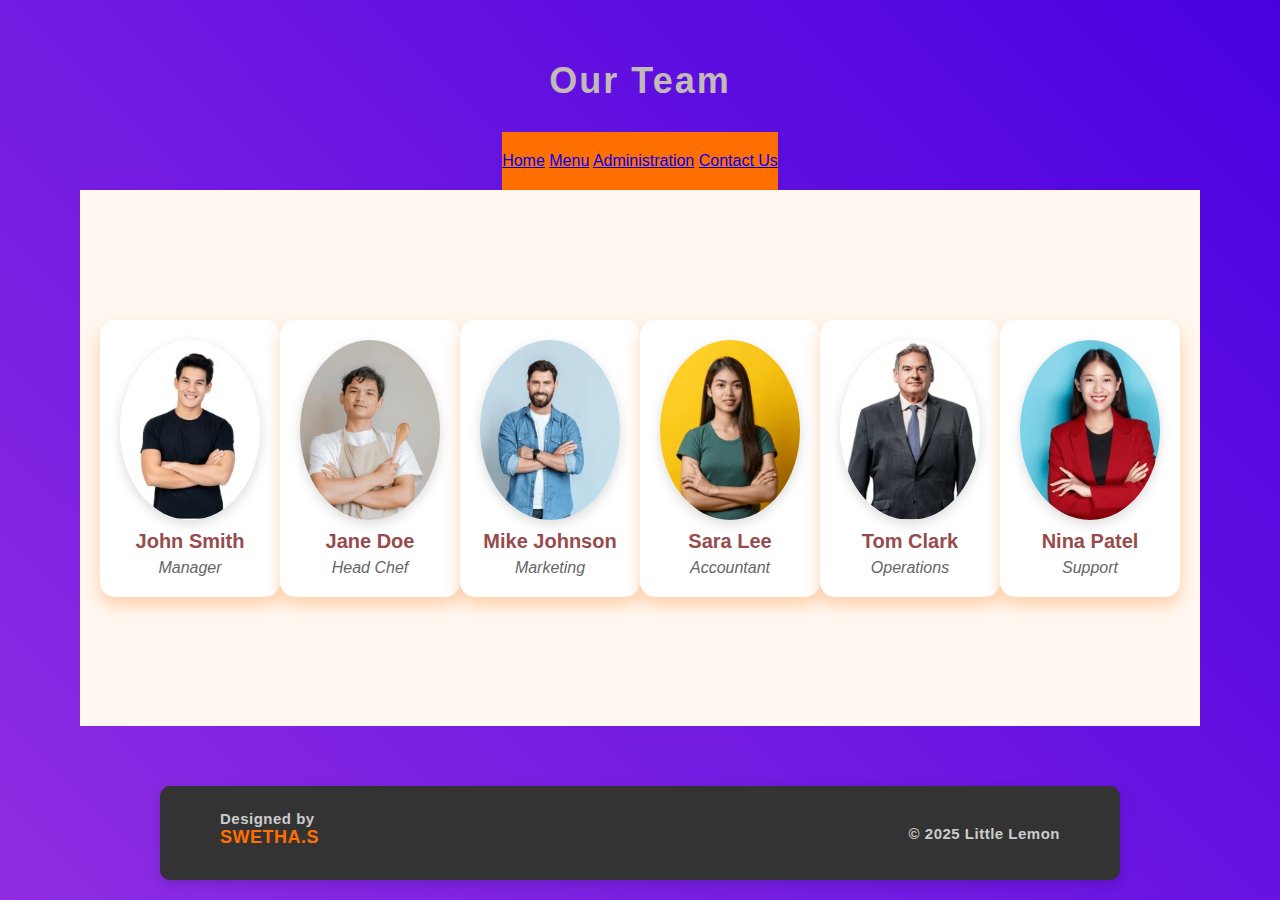
<file: dairy/softapp - Copy/static/administration.html>
<!DOCTYPE html>
<html>
<head>
  <title>Administration</title>
  <link rel="stylesheet" href="styles.css">
</head>
<body class="admin-page">

<header>
  <h1>Our Team</h1>
</header>

<nav>
  <a href="index.html">Home</a>
  <a href="menu.html">Menu</a>
  <a href="administration.html">Administration</a>
  <a href="contact.html">Contact Us</a>
</nav>

<div class="admin-container">
  
  <div class="admin-card"><img src="admin1.jpeg"><h3>John Smith</h3><p>Manager</p></div>
  <div class="admin-card"><img src="admin2.jpeg"><h3>Jane Doe</h3><p>Head Chef</p></div>
  <div class="admin-card"><img src="admin3.jpeg"><h3>Mike Johnson</h3><p>Marketing</p></div>
  <div class="admin-card"><img src="admin4.jpeg"><h3>Sara Lee</h3><p>Accountant</p></div>
  <div class="admin-card"><img src="admin5.jpeg"><h3>Tom Clark</h3><p>Operations</p></div>
  <div class="admin-card"><img src="admin6.jpeg"><h3>Nina Patel</h3><p>Support</p></div>
</div>


<footer class="site-footer">
  <div class="footer-left">Designed by <strong>SWETHA.S</strong></div>
  <div class="footer-right">© 2025 Little Lemon</div>
</footer>

</body>
</html>
</file>
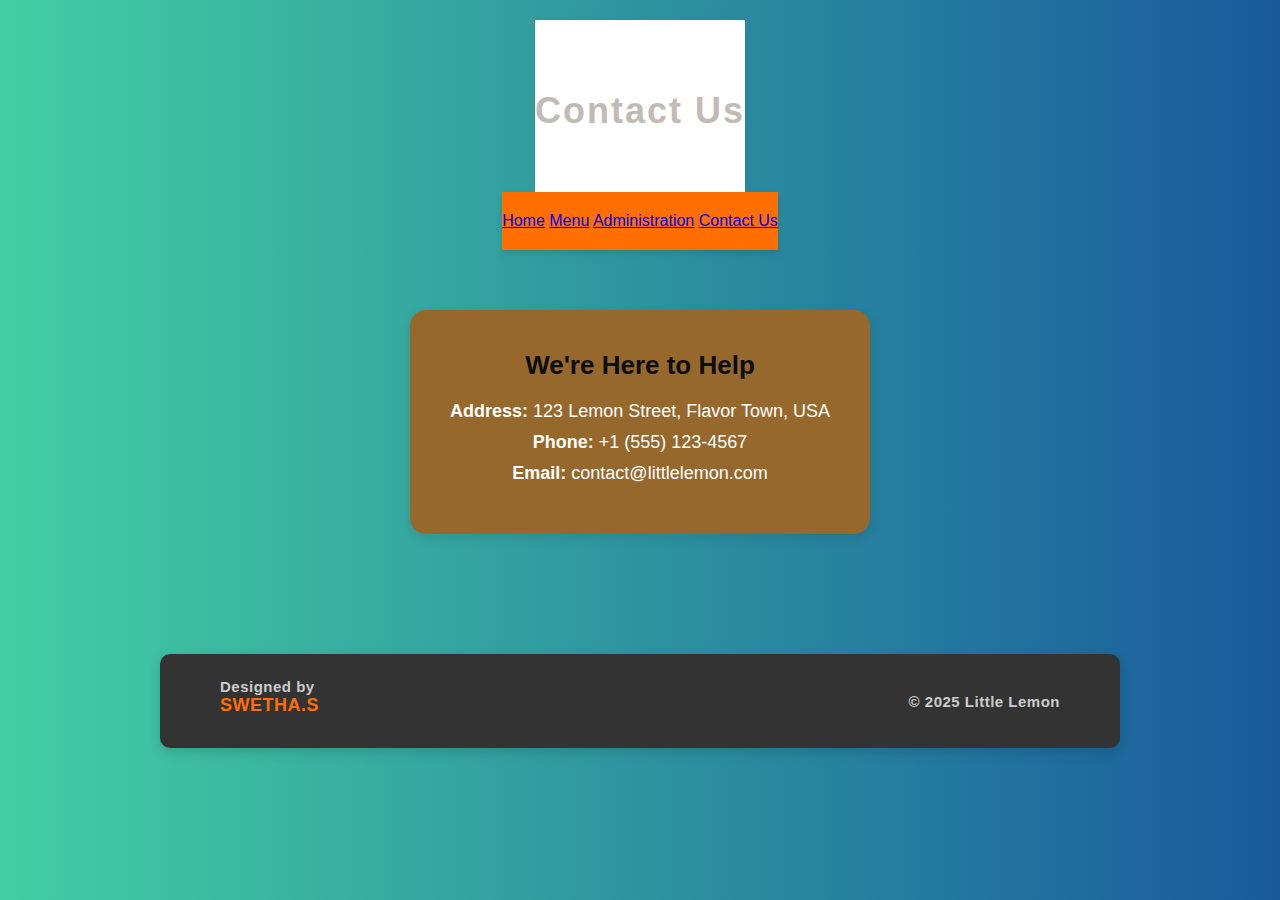
<file: dairy/softapp - Copy/static/contact.html>
<!DOCTYPE html>
<html lang="en">
<head>
  <meta charset="UTF-8">
  <title>Contact Us - Little Lemon</title>
  <link rel="stylesheet" href="styles.css">
</head>
<body class="contact-page">


<header class="site-header">
  <h1>Contact Us</h1>
</header>

<nav class="navbar">
  <a href="index.html">Home</a>
  <a href="menu.html">Menu</a>
  <a href="administration.html">Administration</a>
  <a href="contact.html">Contact Us</a>
</nav>

<section class="contact-section">
  <h2>We're Here to Help</h2>
  <p><strong>Address:</strong> 123 Lemon Street, Flavor Town, USA</p>
  <p><strong>Phone:</strong> +1 (555) 123-4567</p>
  <p><strong>Email:</strong> contact@littlelemon.com</p>
</section>

<footer class="site-footer">
  <div class="footer-left">Designed by <strong>SWETHA.S</strong></div>
  <div class="footer-right">© 2025 Little Lemon</div>
</footer>


</body>
</html>
</file>
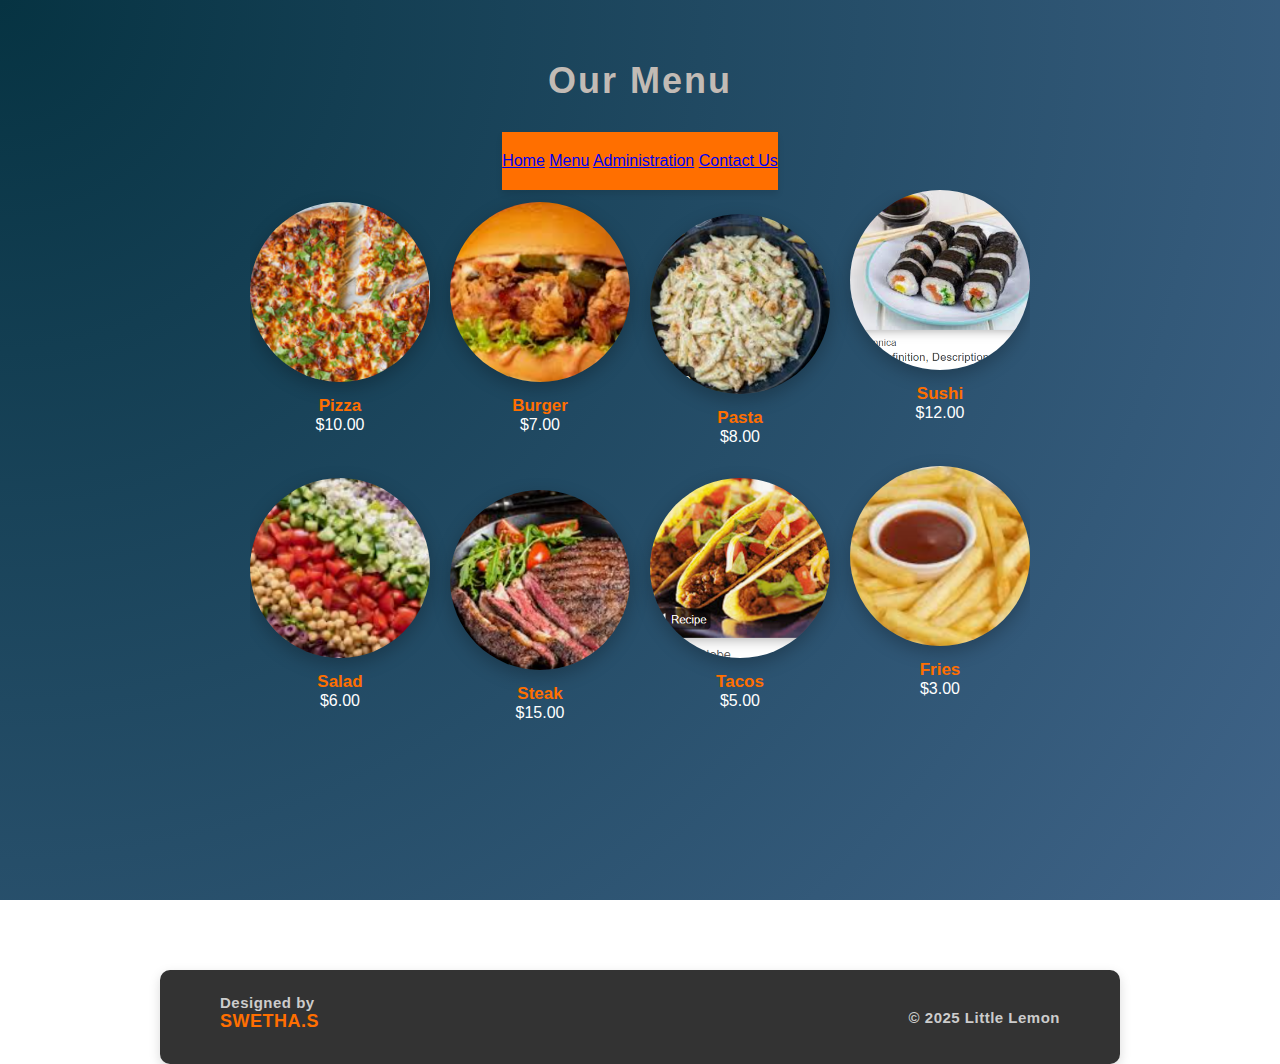
<file: dairy/softapp - Copy/static/menu.html>
<!DOCTYPE html>
<html>
<head>
  <title>Menu</title>
  <link rel="stylesheet" href="styles.css">
</head>
<body class="menu-page">

<header>
  <h1>Our Menu</h1>
</header>

<nav>
  <a href="index.html">Home</a>
  <a href="menu.html">Menu</a>
  <a href="administration.html">Administration</a>
  <a href="contact.html">Contact Us</a>
</nav>

<div class="main-gallery">
  <!-- 12 Food Items -->
   <div class="photo-grid">
  <div class="menu-item"><img src="food 1.png"><h3>Pizza</h3><p>$10.00</p></div>
  <div class="menu-item"><img src="food 2.png"><h3>Burger</h3><p>$7.00</p></div>
  <div class="menu-item"><img src="food 3.png"><h3>Pasta</h3><p>$8.00</p></div>
  <div class="menu-item"><img src="food 4.png"><h3>Sushi</h3><p>$12.00</p></div>
  <div class="menu-item"><img src="food 5.png"><h3>Salad</h3><p>$6.00</p></div>
  <div class="menu-item"><img src="food 6.png"><h3>Steak</h3><p>$15.00</p></div>
  <div class="menu-item"><img src="food 7.png"><h3>Tacos</h3><p>$5.00</p></div>
  <div class="menu-item"><img src="food 8.png"><h3>Fries</h3><p>$3.00</p></div>
</div>
</div>
<footer class="site-footer">
  <div class="footer-left">Designed by <strong>SWETHA.S

  </strong></div>
  <div class="footer-right">© 2025 Little Lemon</div>
</footer>


</body>
</html>
</file>
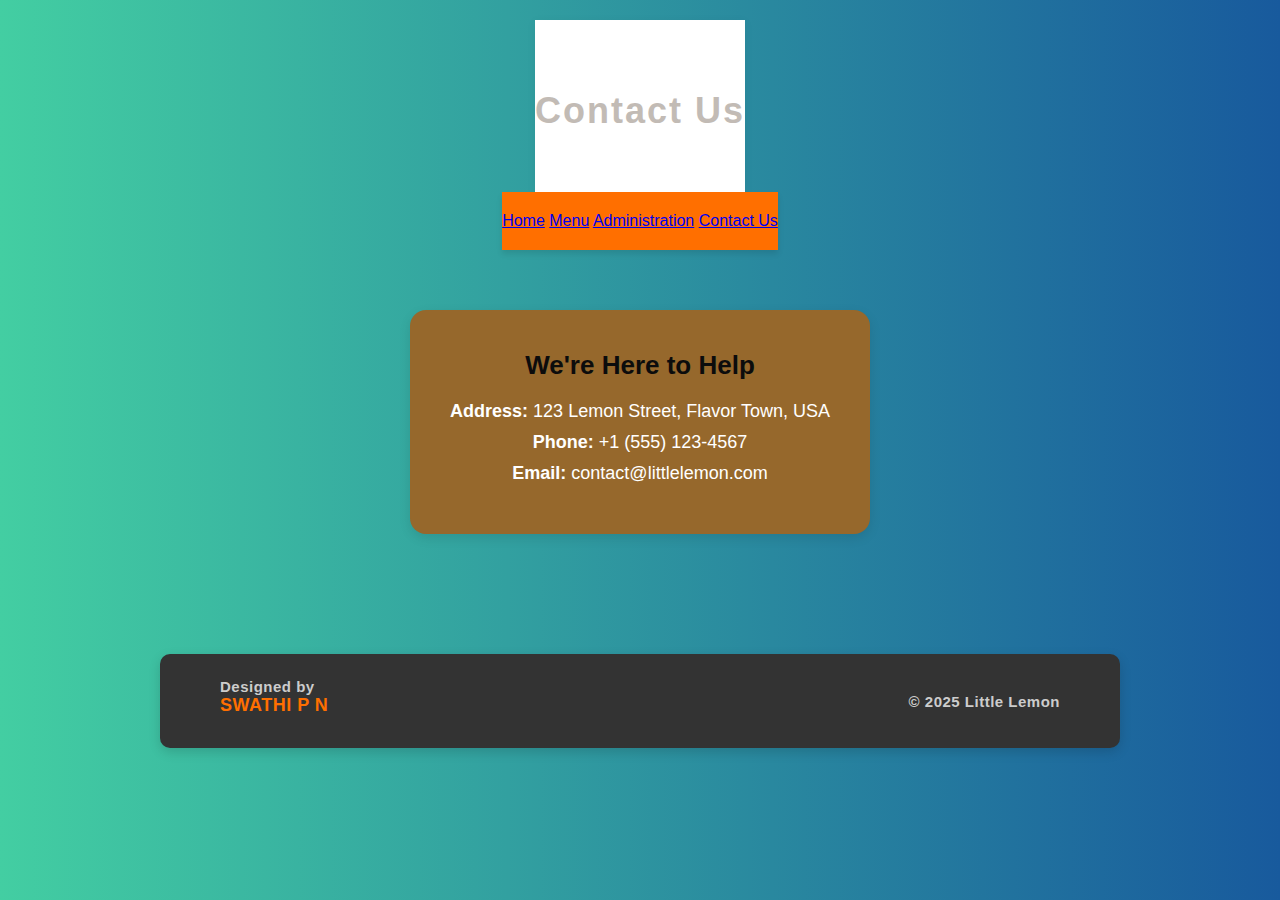
<file: dairy/softapp/static/contact.html>
<!DOCTYPE html>
<html lang="en">
<head>
  <meta charset="UTF-8">
  <title>Contact Us - Little Lemon</title>
  <link rel="stylesheet" href="styles.css">
</head>
<body class="contact-page">


<header class="site-header">
  <h1>Contact Us</h1>
</header>

<nav class="navbar">
  <a href="index.html">Home</a>
  <a href="menu.html">Menu</a>
  <a href="administration.html">Administration</a>
  <a href="contact.html">Contact Us</a>
</nav>

<section class="contact-section">
  <h2>We're Here to Help</h2>
  <p><strong>Address:</strong> 123 Lemon Street, Flavor Town, USA</p>
  <p><strong>Phone:</strong> +1 (555) 123-4567</p>
  <p><strong>Email:</strong> contact@littlelemon.com</p>
</section>

<footer class="site-footer">
  <div class="footer-left">Designed by <strong>SWATHI P N</strong></div>
  <div class="footer-right">© 2025 Little Lemon</div>
</footer>


</body>
</html>
</file>
<file: dairy/softapp - Copy/static/styles.css>
/* ==== RESET & BASE ==== */
* {
  box-sizing: border-box;
  margin: 0;
  padding: 0;
}

/* General body styles */
body {
  font-family: Arial, sans-serif;
  margin: 0;
  padding: 0;
  background-color: #fff;
  color: #333;
}

/* Headings */
h1 {
  text-align: center;  /* Center all h1 headings */
  font-size: 36px;
  color: #181716;
  font-weight: 700;
  margin: 40px 0 20px 0;
  letter-spacing: 2px;
  font-family: 'Segoe UI', Tahoma, Geneva, Verdana, sans-serif;
}

body.index-page {
  background: linear-gradient(135deg, #d62090, #894275);
  background-attachment: fixed;
  color: #fff;
}

body.menu-page {
  background: radial-gradient(circle at top left, #063342, #406489);
  background-attachment: fixed;
  color: #fff;
}

body.admin-page {
  background: linear-gradient(45deg, #8E2DE2, #4A00E0);
  background-attachment: fixed;
  color: #fff;
}

body.contact-page {
  background: linear-gradient(to right, #43CEA2, #185A9D);
  background-attachment: fixed;
  color: #fff;
}


img {
  max-width: 100%;
  display: block;
}

/* ==== HEADER & LOGO ==== */
.site-header {
  background-color: #ffffff;
  padding: 30px 0;
  text-align: center;
  box-shadow: 0 2px 10px rgba(0, 0, 0, 0.05);
}

.logo {
  display: flex;
  justify-content: center;
  align-items: center;
  gap: 16px;
}

.logo img {
  width: 70px;
  height: auto;
}

.logo h1 {
  font-size: 38px;
  font-family: 'Georgia', serif;
  color: #2c3e50;
}

nav {
  background-color: #FF6F00; /* your banner color */
  padding: 20px 0;
  text-align: center;
  box-shadow: 0 4px 6px rgba(0,0,0,0.1);
}

nav ul {
  list-style: none;
  margin: 0;
  padding: 0;
  display: inline-flex;
  gap: 50px;              /* more spacing between items */
}

nav ul li a {
  color: white;           /* white text */
  text-decoration: none;
  font-size: 28px;        /* bigger font size */
  font-weight: 700;
  padding: 10px 20px;
  border-radius: 8px;
  transition: background-color 0.3s;
}

nav ul li a:hover,
nav ul li a.active {
  background-color: #e65c00;  /* darker orange on hover */
  color: white;
}


/* ==== BIGGER BANNER FOR HOME ONLY ==== */
.banner {
  position: relative;
  background: url('banner.jpeg') no-repeat center center/cover;
  height: 500px; /* Bigger banner */
  margin: 40px auto;
  border-radius: 16px;
  width: 95%;
  max-width: 1400px;
  box-shadow: 0 8px 24px rgba(0, 0, 0, 0.25);
  display: flex;
  align-items: center;
  justify-content: center;
}

.banner-overlay {
  background-color: rgba(0, 0, 0, 0.55);
  color: white;
  padding: 60px 80px;
  border-radius: 16px;
  text-align: center;
  max-width: 90%;
}

.banner-overlay h2 {
  font-size: 54px;
  margin-bottom: 20px;
  font-family: 'Georgia', serif;
  text-shadow: 2px 2px 6px rgba(0, 0, 0, 0.4);
}

.banner-overlay p {
  font-size: 24px;
  text-shadow: 1px 1px 4px rgba(0, 0, 0, 0.3);
}

/* ==== FEATURES (HOME ONLY, LARGER) ==== */
.features {
  display: flex;
  justify-content: center;
  flex-wrap: wrap;
  gap: 40px;
  padding: 60px 40px;
  max-width: 1400px;
  margin: auto;
}

.feature-card {
  background-color: #fcebd5;
  width: 320px;
  padding: 25px;
  border-radius: 14px;
  box-shadow: 0 4px 12px rgba(0,0,0,0.1);
  text-align: center;
}

.feature-card img {
  height: 200px;
  object-fit: cover;
  border-radius: 10px;
  margin-bottom: 15px;
}

.feature-card h3 {
  color: #FF6F00;
  font-size: 22px;
  margin-bottom: 10px;
}

.menu-heading {
  text-align: center;          /* center text horizontally */
  font-size: 36px;             /* adjust size as needed */
  color: #FF6F00;              /* your theme color */
  font-weight: 700;
  margin: 40px 0 20px 0;
  letter-spacing: 2px;
  font-family: 'Segoe UI', Tahoma, Geneva, Verdana, sans-serif;
}


.menu-fullscreen {
  display: flex;
  flex-wrap: wrap;
  justify-content: center;
  align-items: center;
  height: 100vh;
  max-width: 1400px;
  margin: auto;
  padding: 20px;
  gap: 36px;           /* a bit more space for bigger photos */
  box-sizing: border-box;
  overflow: hidden;
  position: relative;
}

/* Reset & basics */
* {
  box-sizing: border-box;
}

/* ==== RESET & BASE ==== */
* {
  box-sizing: border-box;
  margin: 0;
  padding: 0;
}

/* General body styles */
body {
  font-family: Arial, sans-serif;
  background-color: #fff;
  color: #333;
  height: 100vh;
  overflow: hidden; /* Prevent scrolling */
  display: flex;
  flex-direction: column;
  align-items: center;
  justify-content: flex-start;
  padding: 20px;
}

/* Headings */
h1 {
  font-size: 36px;
  color: #c2bbb5;
  font-weight: 700;
  letter-spacing: 2px;
  font-family: 'Segoe UI', Tahoma, Geneva, Verdana, sans-serif;
  margin-bottom: 30px;
  text-align: center;
  width: 100%;
  max-width: 960px;
}

/* Container for photos */
.photo-grid {
  display: grid;
  grid-template-columns: repeat(4, 1fr); /* 4 columns */
  grid-template-rows: repeat(3, 1fr);    /* 3 rows */
  gap: 20px;
  width: 100%;
  max-width: 960px;
  height: calc(100vh - 180px); /* Viewport minus heading and footer approx */
  max-height: 720px;
  overflow: hidden;
  justify-items: center;
  align-items: center;
}

/* Photos style */
.photo-grid img {
  width: 140px;
  height: 140px;
  object-fit: cover;
  border-radius: 50%;
  box-shadow: 0 6px 18px rgba(0, 0, 0, 0.25);
  cursor: pointer;
  transition: transform 0.3s ease;
  user-select: none;
}

.photo-grid img:hover {
  transform: scale(1.1);
  box-shadow: 0 8px 25px rgba(0, 0, 0, 0.5);
}

/* Footer below photos */
.site-footer {
  margin-top: 30px;
  width: 100%;
  max-width: 960px;
  background-color: #333;
  color: #fff;
  padding: 20px 0;
  text-align: center;
  font-size: 14px;
  border-radius: 10px;
  box-shadow: 0 4px 12px rgba(0,0,0,0.15);
}

.site-footer strong {
  font-size: 18px;
  color: #FF6F00;
  display: block;
  margin-bottom: 8px;
}

.footer-left,
.footer-right {
  margin: 4px 0;
  color: #ccc;
  font-weight: 600;
  letter-spacing: 0.5px;
}

/* Responsive */
@media (max-width: 700px) {
  .photo-grid {
    grid-template-columns: repeat(3, 1fr);
    grid-template-rows: repeat(4, 1fr);
    max-height: 720px;
  }

  .photo-grid img {
    width: 110px;
    height: 110px;
  }

  .site-footer {
    font-size: 12px;
  }
}

.menu-item {
  flex: 0 0 180px;     /* fixed width so they don’t shrink */
  text-align: center;
  position: relative;
}

.menu-item img {
  width: 180px;
  height: 180px;
  border-radius: 50%;
  object-fit: cover;
  box-shadow: 0 6px 18px rgba(0, 0, 0, 0.25);
  margin-bottom: 14px;
  transition: transform 0.3s;
  cursor: pointer;
}

.menu-item img:hover {
  transform: scale(1.1);
}

.menu-item h3 {
  font-size: 17px;
  color: #FF6F00;
  margin: 0;
  font-weight: 600;
}

/* Slight random vertical offsets for scattered effect */
.menu-item:nth-child(3n) {
  margin-top: 24px;
}

.menu-item:nth-child(4n) {
  margin-bottom: 24px;
}

.admin-container {
  display: flex;
  flex-wrap: nowrap;           /* no wrap, force horizontal */
  justify-content: space-around; /* spread evenly */
  align-items: center;
  height: 100vh;               /* full viewport height */
  max-width: 1200px;
  margin: 0 auto;
  padding: 20px;
  box-sizing: border-box;
  overflow-x: auto;            /* horizontal scroll if very narrow screens */
  background-color: #fff8f0;   /* soft warm background */
}

/* Individual admin card */
.admin-heading {
  text-align: center;          /* center text horizontally */
  font-size: 36px;             /* adjust size as needed */
  color: #FF6F00;              /* your theme color */
  font-weight: 700;
  margin: 40px 0 20px 0;
  letter-spacing: 2px;
  font-family: 'Segoe UI', Tahoma, Geneva, Verdana, sans-serif;
}

.admin-card {
  background-color: #fff;
  border-radius: 15px;
  width: 180px;
  min-width: 180px;
  padding: 20px;
  box-shadow: 0 8px 16px rgba(255, 111, 0, 0.3);
  text-align: center;
  transition: transform 0.3s ease, box-shadow 0.3s ease;
  cursor: default;
}

/* Hover effect */
.admin-card:hover {
  transform: translateY(-10px);
  box-shadow: 0 12px 25px rgba(255, 111, 0, 0.5);
}

/* --- Existing styles above --- */

/* Administration photos */
.admin-card img {
  width: 180px;
  height: 180px;
  border-radius: 50%;
  object-fit: cover;
  box-shadow: 0 4px 12px rgba(0, 0, 0, 0.15);
  transition: transform 0.3s ease;
}

.admin-card img:hover {
  transform: scale(1.05);
}


/* Admin name */
.admin-card h3 {
  font-size: 20px;
  color: #964c4c;
  margin: 10px 0 6px 0;
  font-weight: 700;
}

/* Designation */
.admin-card p {
  font-size: 16px;
  color: #666;
  margin: 0;
  font-style: italic;
}


/* ==== CONTACT PAGE ==== */
.contact-section {
  background-color: #96682c;
  max-width: 700px;
  margin: 60px auto;
  padding: 40px;
  border-radius: 16px;
  box-shadow: 0 4px 12px rgba(0,0,0,0.1);
  text-align: center;
}

.contact-section h2 {
  font-size: 26px;
  margin-bottom: 20px;
  color: #0c0c0c;
}

.contact-section p {
  font-size: 18px;
  margin: 10px 0;
}

/* ==== FOOTER ==== */
.site-footer {
  background-color: #333;
  color: #fff;
  display: flex;
  justify-content: space-between;
  align-items: center;
  padding: 20px 60px;
  font-size: 15px;
  margin-top: 60px;
}

.site-footer strong {
  font-size: 18px;
  color: #FF6F00;
}

.footer-left {
  text-align: left;
}

.footer-right {
  text-align: right;
}
</file>
<file: dairy/softapp/static/styles.css>
/* ==== RESET & BASE ==== */
* {
  box-sizing: border-box;
  margin: 0;
  padding: 0;
}

/* General body styles */
body {
  font-family: Arial, sans-serif;
  margin: 0;
  padding: 0;
  background-color: #fff;
  color: #333;
}

/* Headings */
h1 {
  text-align: center;  /* Center all h1 headings */
  font-size: 36px;
  color: #181716;
  font-weight: 700;
  margin: 40px 0 20px 0;
  letter-spacing: 2px;
  font-family: 'Segoe UI', Tahoma, Geneva, Verdana, sans-serif;
}

body.index-page {
  background: linear-gradient(135deg, #d62090, #894275);
  background-attachment: fixed;
  color: #fff;
}

body.menu-page {
  background: radial-gradient(circle at top left, #063342, #406489);
  background-attachment: fixed;
  color: #fff;
}

body.admin-page {
  background: linear-gradient(45deg, #8E2DE2, #4A00E0);
  background-attachment: fixed;
  color: #fff;
}

body.contact-page {
  background: linear-gradient(to right, #43CEA2, #185A9D);
  background-attachment: fixed;
  color: #fff;
}


img {
  max-width: 100%;
  display: block;
}

/* ==== HEADER & LOGO ==== */
.site-header {
  background-color: #ffffff;
  padding: 30px 0;
  text-align: center;
  box-shadow: 0 2px 10px rgba(0, 0, 0, 0.05);
}

.logo {
  display: flex;
  justify-content: center;
  align-items: center;
  gap: 16px;
}

.logo img {
  width: 70px;
  height: auto;
}

.logo h1 {
  font-size: 38px;
  font-family: 'Georgia', serif;
  color: #2c3e50;
}

nav {
  background-color: #FF6F00; /* your banner color */
  padding: 20px 0;
  text-align: center;
  box-shadow: 0 4px 6px rgba(0,0,0,0.1);
}

nav ul {
  list-style: none;
  margin: 0;
  padding: 0;
  display: inline-flex;
  gap: 50px;              /* more spacing between items */
}

nav ul li a {
  color: white;           /* white text */
  text-decoration: none;
  font-size: 28px;        /* bigger font size */
  font-weight: 700;
  padding: 10px 20px;
  border-radius: 8px;
  transition: background-color 0.3s;
}

nav ul li a:hover,
nav ul li a.active {
  background-color: #e65c00;  /* darker orange on hover */
  color: white;
}


/* ==== BIGGER BANNER FOR HOME ONLY ==== */
.banner {
  position: relative;
  background: url('banner.png') no-repeat center center/cover;
  height: 500px; /* Bigger banner */
  margin: 40px auto;
  border-radius: 16px;
  width: 95%;
  max-width: 1400px;
  box-shadow: 0 8px 24px rgba(0, 0, 0, 0.25);
  display: flex;
  align-items: center;
  justify-content: center;
}

.banner-overlay {
  background-color: rgba(0, 0, 0, 0.55);
  color: white;
  padding: 60px 80px;
  border-radius: 16px;
  text-align: center;
  max-width: 90%;
}

.banner-overlay h2 {
  font-size: 54px;
  margin-bottom: 20px;
  font-family: 'Georgia', serif;
  text-shadow: 2px 2px 6px rgba(0, 0, 0, 0.4);
}

.banner-overlay p {
  font-size: 24px;
  text-shadow: 1px 1px 4px rgba(0, 0, 0, 0.3);
}

/* ==== FEATURES (HOME ONLY, LARGER) ==== */
.features {
  display: flex;
  justify-content: center;
  flex-wrap: wrap;
  gap: 40px;
  padding: 60px 40px;
  max-width: 1400px;
  margin: auto;
}

.feature-card {
  background-color: #fcebd5;
  width: 320px;
  padding: 25px;
  border-radius: 14px;
  box-shadow: 0 4px 12px rgba(0,0,0,0.1);
  text-align: center;
}

.feature-card img {
  height: 200px;
  object-fit: cover;
  border-radius: 10px;
  margin-bottom: 15px;
}

.feature-card h3 {
  color: #FF6F00;
  font-size: 22px;
  margin-bottom: 10px;
}

.menu-heading {
  text-align: center;          /* center text horizontally */
  font-size: 36px;             /* adjust size as needed */
  color: #FF6F00;              /* your theme color */
  font-weight: 700;
  margin: 40px 0 20px 0;
  letter-spacing: 2px;
  font-family: 'Segoe UI', Tahoma, Geneva, Verdana, sans-serif;
}


.menu-fullscreen {
  display: flex;
  flex-wrap: wrap;
  justify-content: center;
  align-items: center;
  height: 100vh;
  max-width: 1400px;
  margin: auto;
  padding: 20px;
  gap: 36px;           /* a bit more space for bigger photos */
  box-sizing: border-box;
  overflow: hidden;
  position: relative;
}

/* Reset & basics */
* {
  box-sizing: border-box;
}

/* ==== RESET & BASE ==== */
* {
  box-sizing: border-box;
  margin: 0;
  padding: 0;
}

/* General body styles */
body {
  font-family: Arial, sans-serif;
  background-color: #fff;
  color: #333;
  height: 100vh;
  overflow: hidden; /* Prevent scrolling */
  display: flex;
  flex-direction: column;
  align-items: center;
  justify-content: flex-start;
  padding: 20px;
}

/* Headings */
h1 {
  font-size: 36px;
  color: #c2bbb5;
  font-weight: 700;
  letter-spacing: 2px;
  font-family: 'Segoe UI', Tahoma, Geneva, Verdana, sans-serif;
  margin-bottom: 30px;
  text-align: center;
  width: 100%;
  max-width: 960px;
}

/* Container for photos */
.photo-grid {
  display: grid;
  grid-template-columns: repeat(4, 1fr); /* 4 columns */
  grid-template-rows: repeat(3, 1fr);    /* 3 rows */
  gap: 20px;
  width: 100%;
  max-width: 960px;
  height: calc(100vh - 180px); /* Viewport minus heading and footer approx */
  max-height: 720px;
  overflow: hidden;
  justify-items: center;
  align-items: center;
}

/* Photos style */
.photo-grid img {
  width: 140px;
  height: 140px;
  object-fit: cover;
  border-radius: 50%;
  box-shadow: 0 6px 18px rgba(0, 0, 0, 0.25);
  cursor: pointer;
  transition: transform 0.3s ease;
  user-select: none;
}

.photo-grid img:hover {
  transform: scale(1.1);
  box-shadow: 0 8px 25px rgba(0, 0, 0, 0.5);
}

/* Footer below photos */
.site-footer {
  margin-top: 30px;
  width: 100%;
  max-width: 960px;
  background-color: #333;
  color: #fff;
  padding: 20px 0;
  text-align: center;
  font-size: 14px;
  border-radius: 10px;
  box-shadow: 0 4px 12px rgba(0,0,0,0.15);
}

.site-footer strong {
  font-size: 18px;
  color: #FF6F00;
  display: block;
  margin-bottom: 8px;
}

.footer-left,
.footer-right {
  margin: 4px 0;
  color: #ccc;
  font-weight: 600;
  letter-spacing: 0.5px;
}

/* Responsive */
@media (max-width: 700px) {
  .photo-grid {
    grid-template-columns: repeat(3, 1fr);
    grid-template-rows: repeat(4, 1fr);
    max-height: 720px;
  }

  .photo-grid img {
    width: 110px;
    height: 110px;
  }

  .site-footer {
    font-size: 12px;
  }
}

.menu-item {
  flex: 0 0 180px;     /* fixed width so they don’t shrink */
  text-align: center;
  position: relative;
}

.menu-item img {
  width: 180px;
  height: 180px;
  border-radius: 50%;
  object-fit: cover;
  box-shadow: 0 6px 18px rgba(0, 0, 0, 0.25);
  margin-bottom: 14px;
  transition: transform 0.3s;
  cursor: pointer;
}

.menu-item img:hover {
  transform: scale(1.1);
}

.menu-item h3 {
  font-size: 17px;
  color: #FF6F00;
  margin: 0;
  font-weight: 600;
}

/* Slight random vertical offsets for scattered effect */
.menu-item:nth-child(3n) {
  margin-top: 24px;
}

.menu-item:nth-child(4n) {
  margin-bottom: 24px;
}

.admin-container {
  display: flex;
  flex-wrap: nowrap;           /* no wrap, force horizontal */
  justify-content: space-around; /* spread evenly */
  align-items: center;
  height: 100vh;               /* full viewport height */
  max-width: 1200px;
  margin: 0 auto;
  padding: 20px;
  box-sizing: border-box;
  overflow-x: auto;            /* horizontal scroll if very narrow screens */
  background-color: #fff8f0;   /* soft warm background */
}

/* Individual admin card */
.admin-heading {
  text-align: center;          /* center text horizontally */
  font-size: 36px;             /* adjust size as needed */
  color: #FF6F00;              /* your theme color */
  font-weight: 700;
  margin: 40px 0 20px 0;
  letter-spacing: 2px;
  font-family: 'Segoe UI', Tahoma, Geneva, Verdana, sans-serif;
}

.admin-card {
  background-color: #fff;
  border-radius: 15px;
  width: 180px;
  min-width: 180px;
  padding: 20px;
  box-shadow: 0 8px 16px rgba(255, 111, 0, 0.3);
  text-align: center;
  transition: transform 0.3s ease, box-shadow 0.3s ease;
  cursor: default;
}

/* Hover effect */
.admin-card:hover {
  transform: translateY(-10px);
  box-shadow: 0 12px 25px rgba(255, 111, 0, 0.5);
}

/* --- Existing styles above --- */

/* Administration photos */
.admin-card img {
  width: 180px;
  height: 180px;
  border-radius: 50%;
  object-fit: cover;
  box-shadow: 0 4px 12px rgba(0, 0, 0, 0.15);
  transition: transform 0.3s ease;
}

.admin-card img:hover {
  transform: scale(1.05);
}


/* Admin name */
.admin-card h3 {
  font-size: 20px;
  color: #964c4c;
  margin: 10px 0 6px 0;
  font-weight: 700;
}

/* Designation */
.admin-card p {
  font-size: 16px;
  color: #666;
  margin: 0;
  font-style: italic;
}


/* ==== CONTACT PAGE ==== */
.contact-section {
  background-color: #96682c;
  max-width: 700px;
  margin: 60px auto;
  padding: 40px;
  border-radius: 16px;
  box-shadow: 0 4px 12px rgba(0,0,0,0.1);
  text-align: center;
}

.contact-section h2 {
  font-size: 26px;
  margin-bottom: 20px;
  color: #0c0c0c;
}

.contact-section p {
  font-size: 18px;
  margin: 10px 0;
}

/* ==== FOOTER ==== */
.site-footer {
  background-color: #333;
  color: #fff;
  display: flex;
  justify-content: space-between;
  align-items: center;
  padding: 20px 60px;
  font-size: 15px;
  margin-top: 60px;
}

.site-footer strong {
  font-size: 18px;
  color: #FF6F00;
}

.footer-left {
  text-align: left;
}

.footer-right {
  text-align: right;
}
</file>
